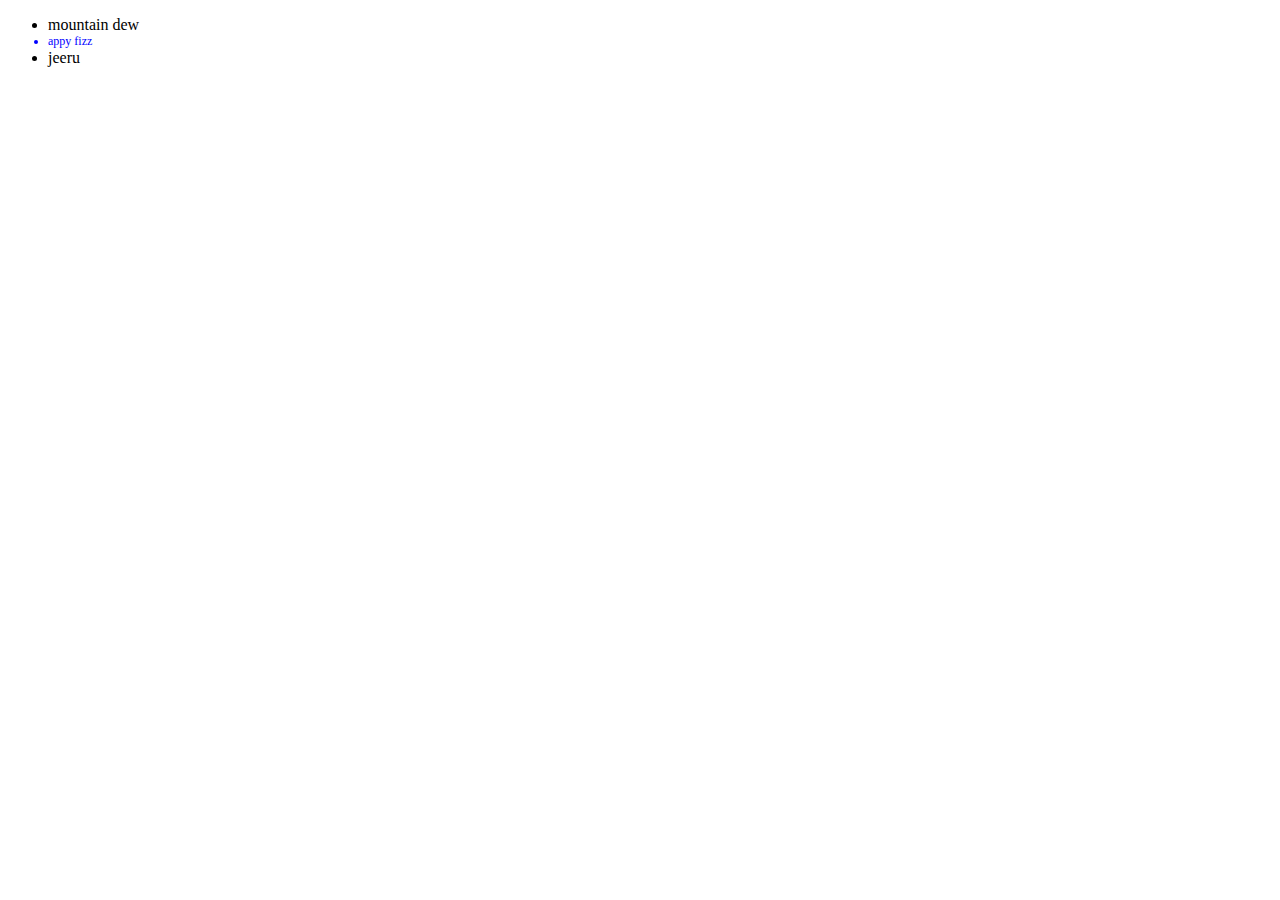
<file: apnikaksha/specificity.html>
<!DOCTYPE html>
<html lang="en">
  <head>
    <meta charset="UTF-8" />
    <meta http-equiv="X-UA-Compatible" content="IE=edge" />
    <meta name="viewport" content="width=device-width, initial-scale=1.0" />
    <link rel="stylesheet" href="specificity.css" />
    <style>
      .favorite {
        color: red;
        font-weight: bold;
      }
      .favorite {
        font-size: 12px;
        color: blue;
        font-weight: normal;
      }
    </style>
    <title>specificity</title>
  </head>
  <body>
    <ul id="summer-drinks">
      <li>mountain dew</li>
      <li class="favorite">appy fizz</li>
      <li>jeeru</li>
    </ul>
  </body>
</html>
</file>
<file: apnikaksha/specificity.css>
.favorite {
  color: green;
}
</file>
